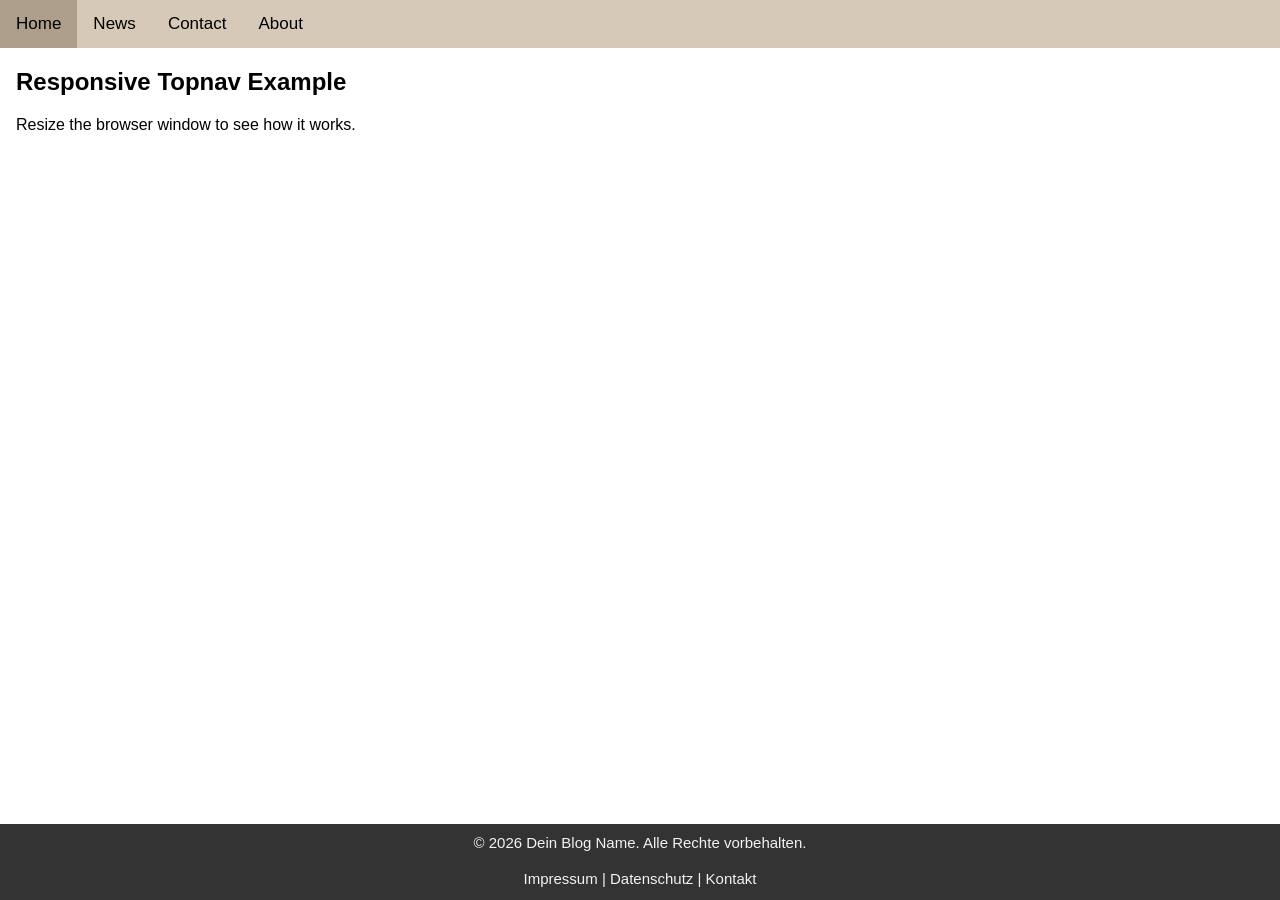
<file: docs/impressum.html>
<!DOCTYPE html>
<html>
<head>
<meta name="viewport" content="width=device-width, initial-scale=1">
<link rel="stylesheet" href="https://cdnjs.cloudflare.com/ajax/libs/font-awesome/4.7.0/css/font-awesome.min.css">
<link rel="stylesheet" href="style.css">

</head>

<header>
<div class="topnav" id="myTopnav">
  <a href="#home" class="active">Home</a>
  <a href="#news">News</a>
  <a href="#contact">Contact</a>
  <a href="#about">About</a>
  <a href="javascript:void(0);" class="icon" onclick="myFunction()">
    <i class="fa fa-bars"></i>
  </a>
</div>

<div style="padding-left:16px">
  <h2>Responsive Topnav Example</h2>
  <p>Resize the browser window to see how it works.</p>
</div>

</header>
<body>
  <script src="script.js"></script>
  
<footer >
  <div class="footer">
    <p>&copy; 2026 Dein Blog Name. Alle Rechte vorbehalten.</p> <br>
    <p> <a href="#impressum">Impressum</a> | <a href="#datenschutz">Datenschutz</a> | <a href="#kontakt">Kontakt</a></p>
  </div>
</footer>

</body>
</html>
</file>
<file: docs/style.css>
body {
  margin: 0;
  font-family: Arial, Helvetica, sans-serif;
  padding-bottom: 100px; 
}

.topnav {
  overflow: hidden;
  background-color: #D7C9B8;
}

.topnav a {
  float: left;
  display: block;
  color: black;
  text-align: center;
  padding: 14px 16px;
  text-decoration: none;
  font-size: 17px;
}

.topnav a:hover {
  background-color: #B7A996;
  color: black;
}

.topnav a.active {
  background-color: #ad9f8b;
  color: black;
}

.topnav .icon {
  display: none;
}

@media screen and (max-width: 600px) {
  .topnav a:not(:first-child) {display: none;}
  .topnav a.icon {
    float: right;
    display: block;
  }
}

@media screen and (max-width: 600px) {
  .topnav.responsive {position: relative;}
  .topnav.responsive .icon {
    position: absolute;
    right: 0;
    top: 0;
  }
  .topnav.responsive a {
    float: none;
    display: block;
    text-align: left;
  }
}

.footer {
  display: block;
  position: fixed;
  bottom: 0;
  width: 100%;
  background-color: #333;
  color: #f2f2f2;
  text-align: center;
  padding: 10px 0;
  font-size: 15px;
  z-index: 99;
}

.footer a {
  color: #f2f2f2;
  text-decoration: none;
  margin: 0 0px;
}

.footer a:hover {
  color: #04AA6D;
  text-decoration: underline;
}

.footer p {
  margin: 0;
  padding: 0px;
}
.footer p:last-child {
  margin-top: 0;
  line-height: 1.5;
}
</file>
